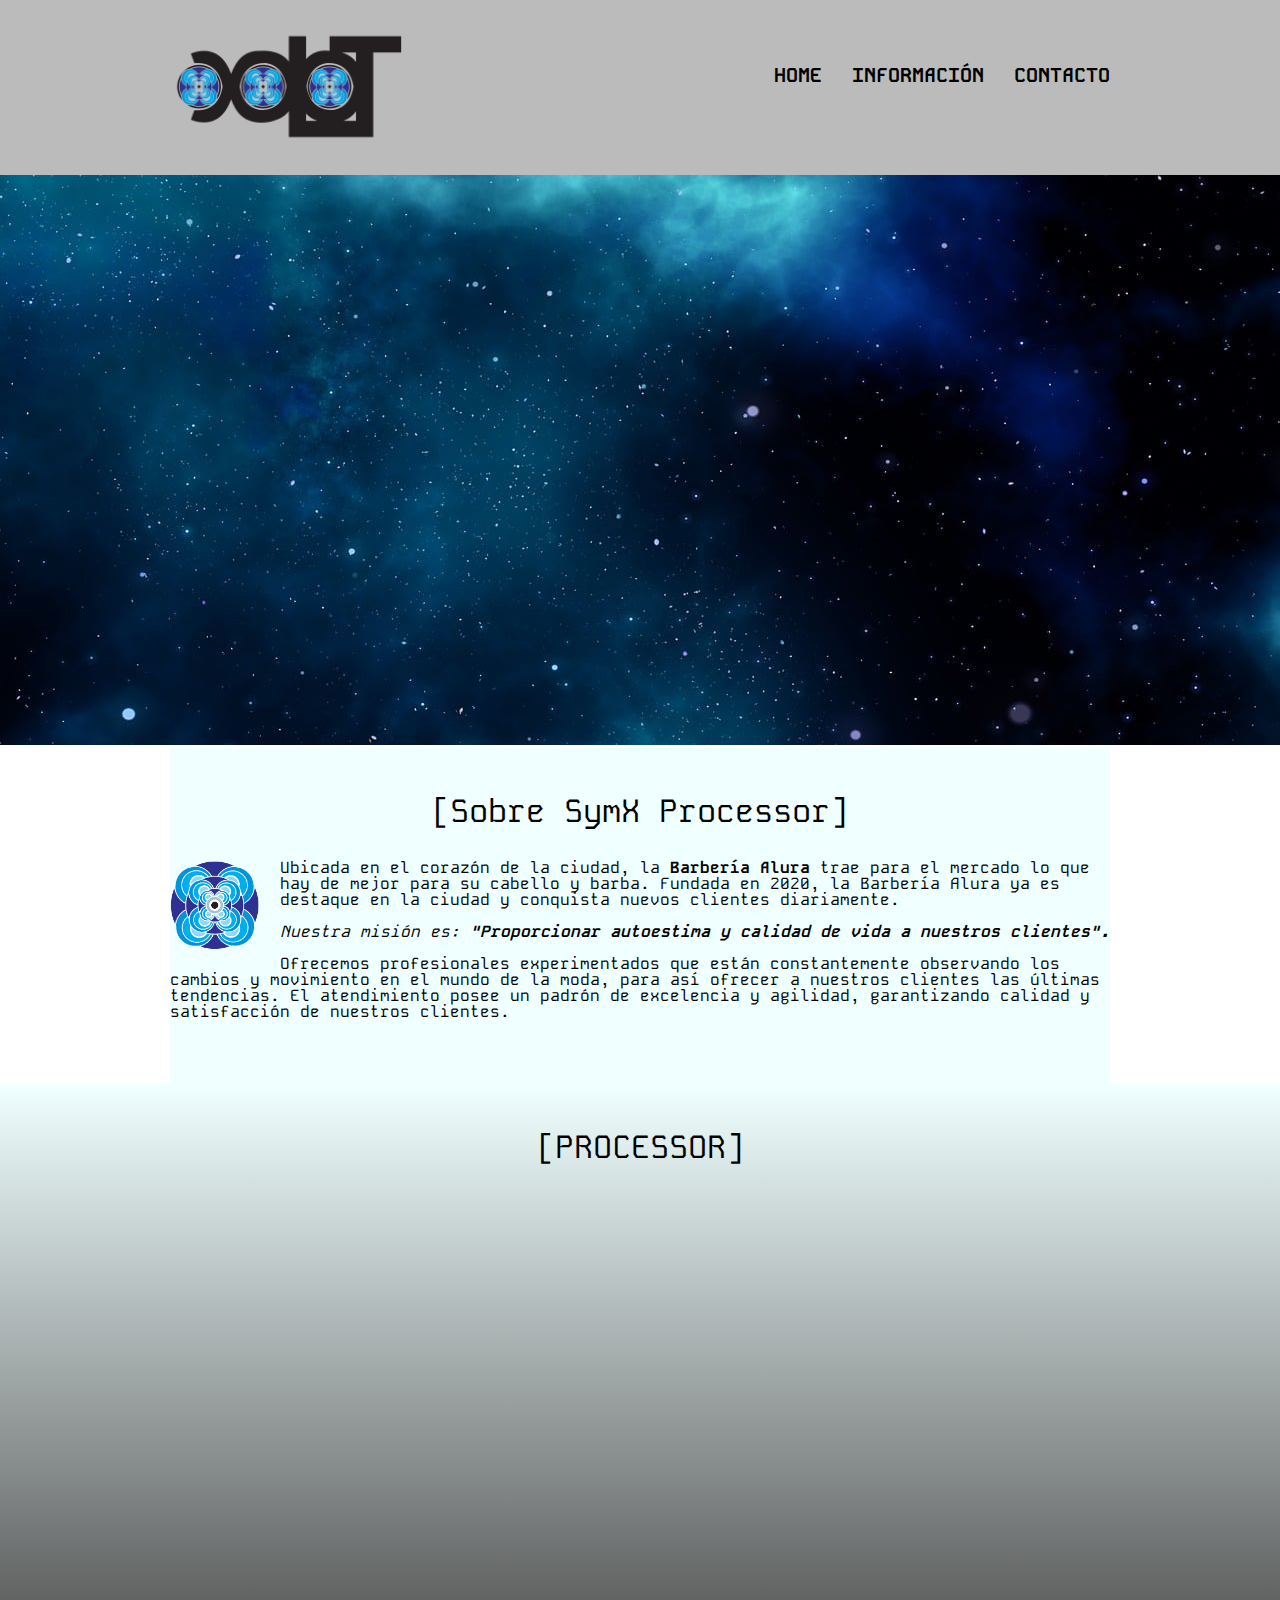
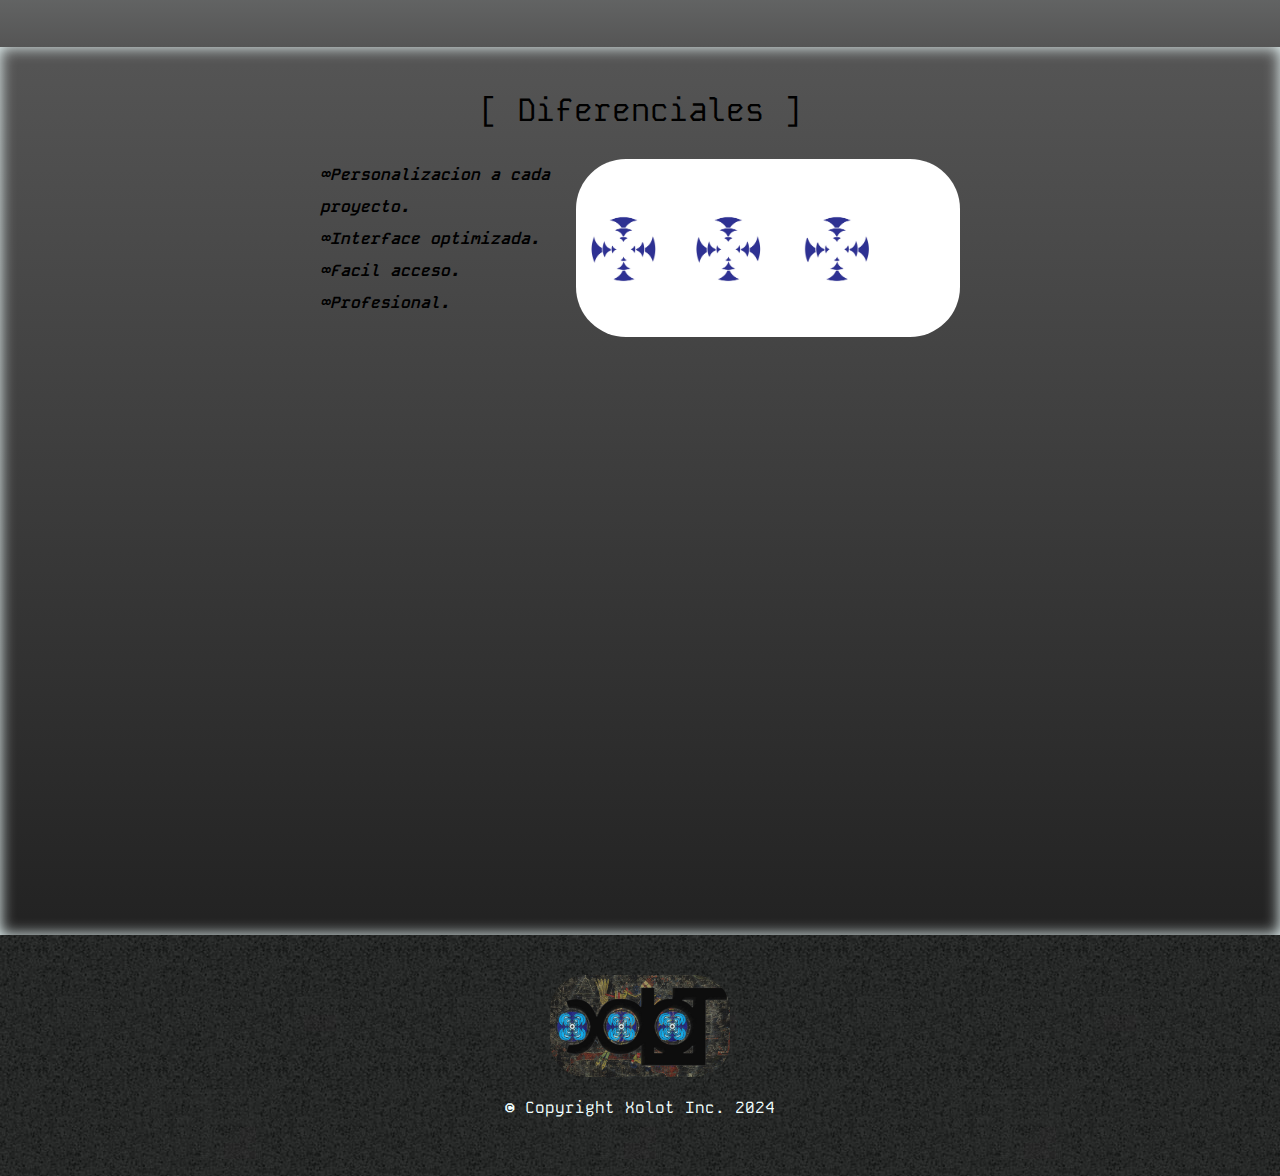
<file: index.html>
<!DOCTYPE html>

    <html lang="es">

         <head>
            <meta charset="UTF-8">
            <meta name="viewport" content="width=device-width">
            <title> SymXProcessor</title>
            <link rel="stylesheet" href="reset.css">
            <link rel="stylesheet" href="style.css">
            <link rel="preconnect" href="https://fonts.googleapis.com">
            <link rel="preconnect" href="https://fonts.gstatic.com" crossorigin>
            <link href="https://fonts.googleapis.com/css2?family=Kode+Mono:wght@400..700&display=swap" rel="stylesheet">
        </head>
       
        <body> 
           
            <header>
                <div class="caja">
                    <h1><img id="logo" src="imagenes/all.png" alt="Xolot Inc."></h1>
                    <nav>
                        <ul>
                            <li><a href="index.html">Home</a></li>
                            <li><a href="productos.html">Información</a></li>
                            <li><a href="contacto.html">Contacto</a></li>
                
                        </ul>
                    </nav>
                </div>
    
            </header>
        
            <img class="banner" src="banner/universe-banner.jpg">

            <main>
                <section class="principal">
                    <h2 class="titulo-principal">Sobre SymX Processor</h2>

                    <img class="circulo" src="imagenes/circle.png" alt="circulo magico">


                    <p>Ubicada en el corazón de la ciudad, la <strong>Barbería Alura</strong> trae para el mercado lo que hay de mejor para su cabello y barba. Fundada en 2020, la Barbería Alura ya es destaque en la ciudad y conquista nuevos clientes diariamente.</p>
    
                    <p id="mision" ><em> Nuestra misión es: <strong>"Proporcionar autoestima y calidad de vida a nuestros clientes".</strong></p></em>
    
                    <p>Ofrecemos profesionales experimentados que están constantemente observando los cambios y movimiento en el mundo de la moda, para así ofrecer a nuestros clientes las últimas tendencias. El atendimiento posee un padrón de excelencia y agilidad, garantizando calidad y satisfacción de nuestros clientes. </p>
    
                </section>

                <section class="mapa">
                    <h3 class="titulo-principal">PROCESSOR</h3>
                    <div class="mapa-contenido">
                        <iframe src="https://www.google.com/maps/embed?pb=!3m2!1sen!2smx!4v1709844543138!5m2!1sen!2smx!6m8!1m7!1s4JiZRzCubywAAAQvxgbyTg!2m2!1d29.56033317634041!2d-95.08527853869253!3f89.25781376728517!4f1.1580997796266104!5f0.7820865974627469" width="100%" height="400" style="border:skyblue;" allowfullscreen="" loading="lazy" referrerpolicy="no-referrer-when-downgrade"></iframe>

                    </div>
                  


                </section>
    
    
                <section class = "diferenciales">
                    <h3 class="titulo-principal"> Diferenciales </h3>
                    <div class="conteindif">
                        <ul class="listadif">
                            <li class="items">Personalizacion a cada proyecto.</li>
                            <li class="items">Interface optimizada.</li>
                            <li class="items">Facil acceso.</li>
                            <li class="items">Profesional.</li>
                        </ul><img src="imagenes/asf2as_3.jpg" class="imagenDif">
    

                    </div>
                    


                    <div class="video">
                        <iframe src="https://drive.google.com/file/d/1xFmPOGM75yrJ6RisifnTw4Qo0bXEQ7Q1/preview" width="100%" height="480" allow="autoplay"></iframe>
                    </div>
                    
    
                </section>


            </main>

            
            
            <footer>
                <img id="pie" src="imagenes/footer.jpg" alt="Xolot Inc.">
                <p class="copy"> &copy; Copyright Xolot Inc. 2024</p>
    
    
    
            </footer>
        </body>
    </html>
</file>
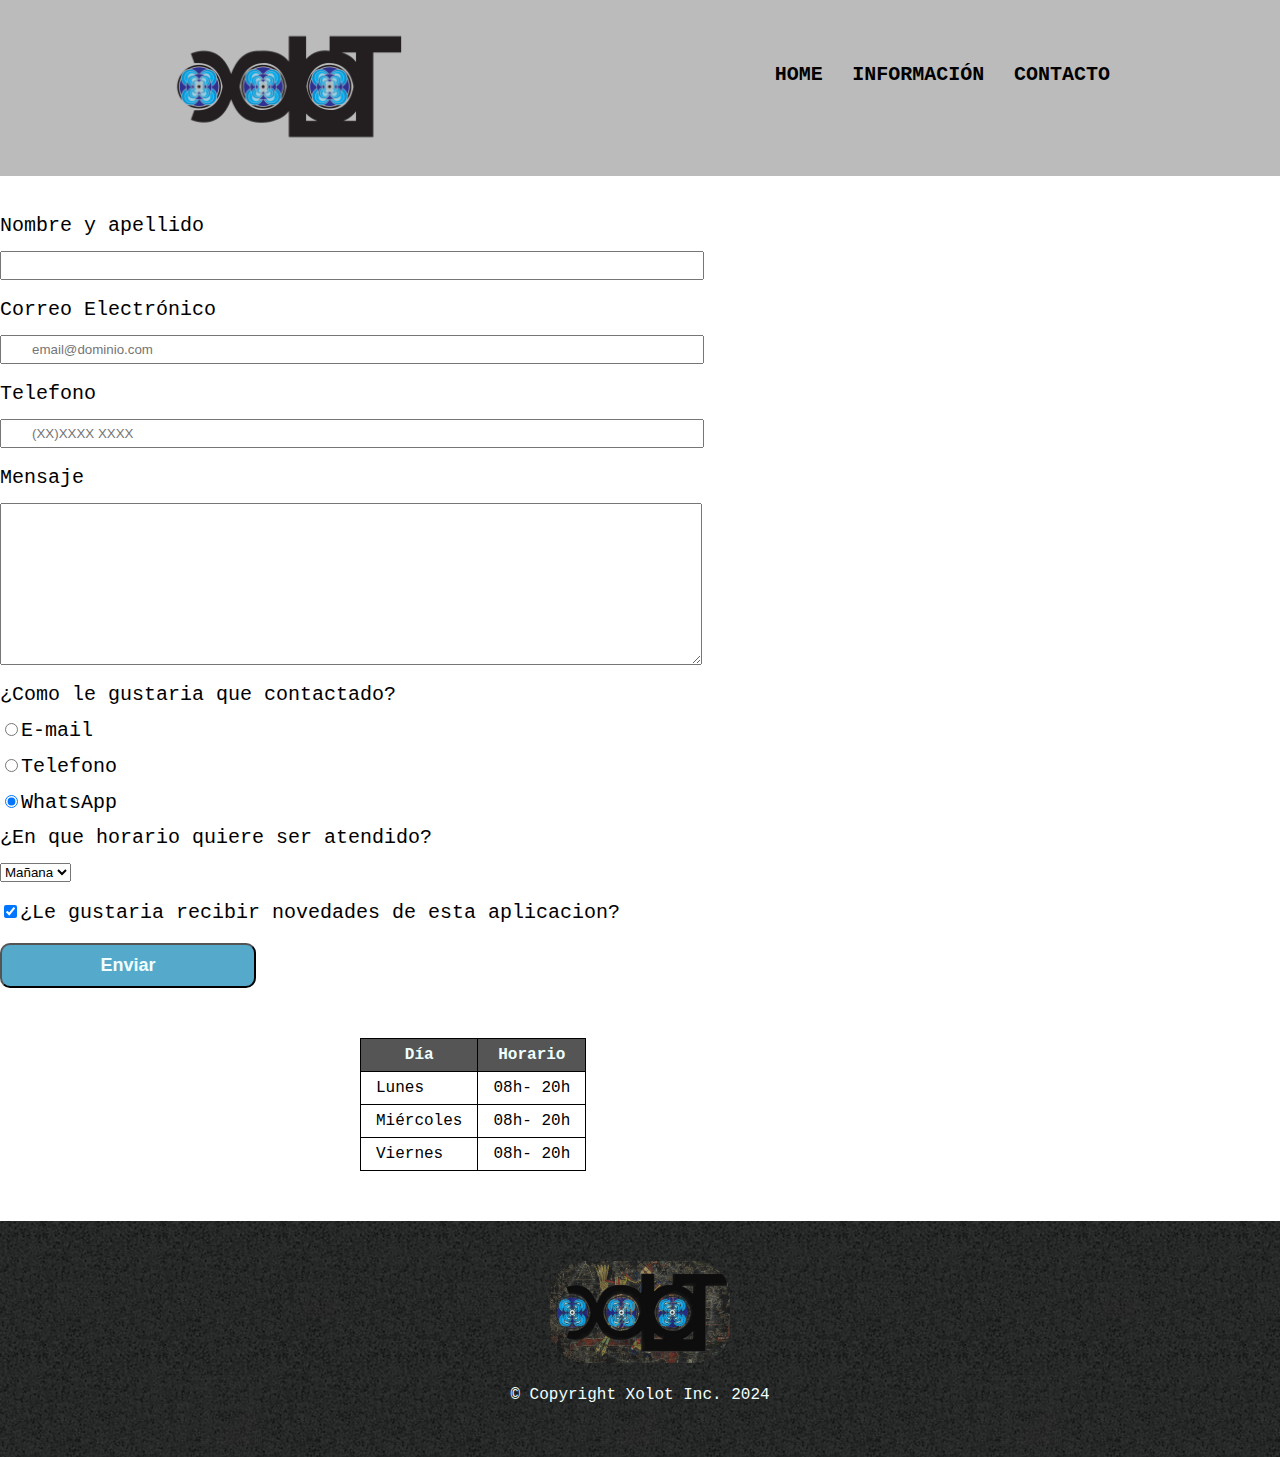
<file: contacto.html>
<!DOCTYPE html>

<html>
    <head>
        <meta charset="UTF-8">

        <title>Contacto - Xolot Inc.</title>

        <link rel="stylesheet" href="reset.css">
        <link rel="stylesheet" href="style.css">
    </head>

    <body>
        
        <header>
            <div class="caja">
                <h1><img id="logo" src="imagenes/all.png" alt="Xolot Inc."></h1>
                <nav>
                    <ul>
                        <li><a href="index.html">Home</a></li>
                        <li><a href="productos.html">Información</a></li>
                        <li><a href="contacto.html">Contacto</a></li>
            
                    </ul>
                </nav>
            </div>

        </header>

        <main>

            <form>
                <label for="nombreyapellido"> Nombre y apellido</label>
                <input type="text" id="nombreyapellido" class="input-padron" required>

                <label for="correo">Correo Electrónico</label>
                <input type="email" id="correo" class="input-padron" required placeholder="email@dominio.com">
                
                <label for="telefono">Telefono</label>
                <input type="tel" id="telefono" class="input-padron" required placeholder="(XX)XXXX XXXX">

                <label for="mensaje">Mensaje</label>
                <textarea id="mensaje" cols="70" rows="10" class="input-padron" required></textarea >


            <fieldset>
                <legend>¿Como le gustaria que contactado?</legend>

               <label for="radio-email"> <input  id="radio-email" name="contacto" value="email" type="radio">E-mail</label>
              

               <label for="radio-telefono"> <input  id="radio-telefono" name="contacto" value="Telefono" type="radio">Telefono</label>
              

               <label for="radio-whatsapp">  <input  id="radio-whatsapp" name="contacto" value="WhatsApp" type="radio" checked>WhatsApp</label>
             
            </fieldset>
           
            <fieldset>
                <legend>¿En que horario quiere ser atendido?</legend>
                <select>

                    <option>Mañana</option>
                    <option>Tarde</option>
                    <option>Noche</option>


                </select>

            </fieldset>
                <label class="checkbox"><input type="checkbox" checked>¿Le gustaria recibir novedades de esta aplicacion?</label>

                <input type="submit" value="Enviar" class="enviar">

            </form>
            <table>
                <thead>
                    <tr>
                        <th>Día</th>
                        <th>Horario</th>
                    </tr>
                </thead>
              <tbody>

                <tr>
                    <td>Lunes</td>
                    <td>08h- 20h</td>
                </tr>
                <tr>
                    <td>Miércoles</td>
                    <td>08h- 20h</td>
                </tr>
                <tr>
                    <td>Viernes</td>
                    <td>08h- 20h</td>
                </tr>

              </tbody>

            </table>

        </main>

        <footer>
             <img id="pie" src="imagenes/footer.jpg" alt="Xolot Inc.">
            <p class="copy"> &copy; Copyright Xolot Inc. 2024</p>



        </footer>



    </body>



</html>
</file>
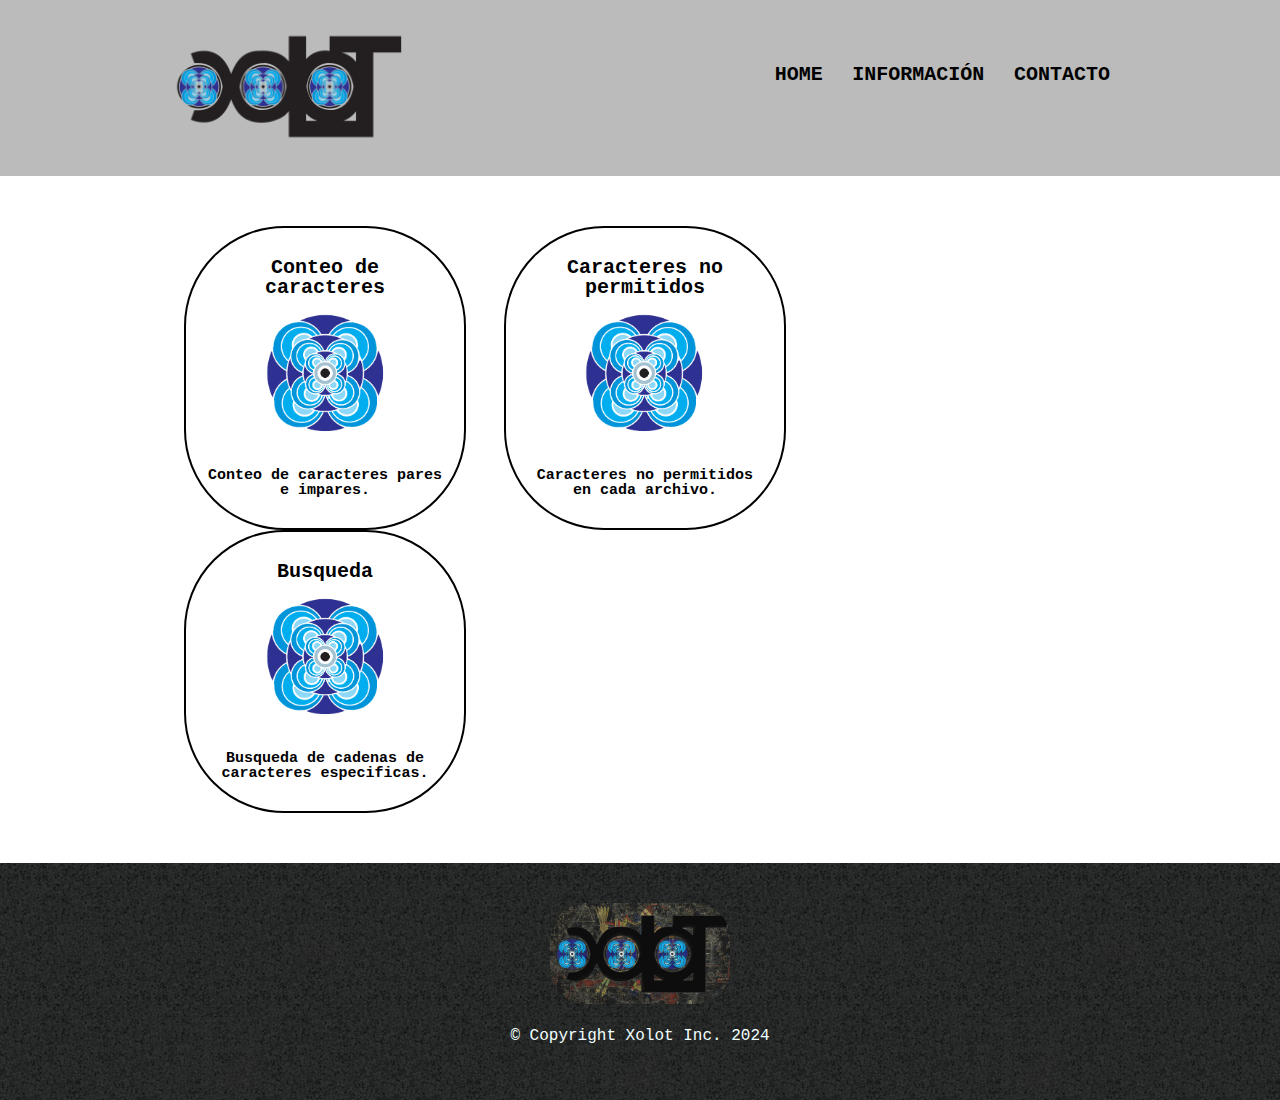
<file: productos.html>
<!DOCTYPE html>

<html>
    <head>
        <meta charset="UTF-8">

        <title>Caracteristicas - SymbX Processor</title>

        <link rel="stylesheet" href="reset.css">
        <link rel="stylesheet" href="style.css">
    </head>

    <body>
        
        <header>
            <div class="caja">
                <h1><img id="logo" src="imagenes/all.png"></h1>
                <nav>
                    <ul>
                        <li><a href="index.html">Home</a></li>
                        <li><a href="productos.html">Información</a></li>
                        <li><a href="contacto.html">Contacto</a></li>
            
                    </ul>
                </nav>
            </div>

        </header>
        <main>
            <ul class="productos">
                <li>
                    
                    <h2>Conteo de caracteres</h2>
                    <img id="circle" src="imagenes/circle.png">
                    <p class="caracteres">Conteo de caracteres pares e impares.</p>
                    <p></p>
                    
                </li>
                <li>
                    <h2>Caracteres no permitidos</h2>
                    <img id="circle" src="imagenes/circle.png">
                    <p class="caracteres">Caracteres no permitidos en cada archivo.</p>
                    <p></p>
                    
                </li>
                <li>
                    <h2>Busqueda</h2>
                    <img id="circle" src="imagenes/circle.png">
                    <p class="caracteres">Busqueda de cadenas de caracteres especificas.</p>
                    <p></p>
                    
                </li>


            </ul>

        </main>
        <footer>
             <img id="pie" src="imagenes/footer.jpg" alt="Xolot Inc.">
            <p class="copy"> &copy; Copyright Xolot Inc. 2024</p>



        </footer>



    </body>



</html>
</file>
<file: style.css>
body{

      font-family: "Kode Mono", monospace;
      font-optical-sizing: auto;
      font-weight: <weight>;
      font-style: normal;
  }

header{
    background-color: #BBBBBB;
    padding: 20px 0;
}

.caja {
    width: 940px;
    position: relative;
    margin: 0 auto;
}

nav {
    position: absolute;
    top: 45px;
    right: 0;
}

#logo{
 width: 25%;

}

#logo:hover{
    width: 30%;
}

nav li{
    display: inline;
    margin: 0 0 0 20px;
}

nav a{
    text-transform: uppercase;
    color: #000000;
    font-weight: bold;
    font-size: 20px;
    text-decoration: none;
}

nav a:hover{
    color: blue;
    text-decoration: underline;
}

.productos{
    width: 940px;
    margin: 0 auto;
    padding: 50px;
  

}
.productos li{
    display: inline-block;
    text-align: center;
    width: 30%;
    vertical-align: top;
    margin: 0 1.5%;
    padding: 30px 20px;
    box-sizing:border-box ;
    border: 2px solid #000000;
    border-radius: 100px ;
}

.productos li:hover{
    border-color: #55AACC;
}
.productos li:active{
    border-color: aquamarine;
}

#circle{
    width: 50%;
    padding-top: 15px;
    padding-bottom: 20px;
}

.productos h2{
    font-size:  20px;
    font-weight: bold;
}


.productos li:hover h2{
    font-size: 26px;
}

#circle:hover{
    width: 70%;
}


.caracteres{
    font-size: 15px;
    font-weight: bold;
    margin-top: 10px;
}

footer{
    text-align: center;
    opacity: 95%;
    background: url(imagenes/bg.jpg);
    padding: 40px;
}

.copy{
    color: azure;
    size: 13px;
    margin: 20px;
}

#pie {
    width: 15%;
    border-radius: 35px;
}

form{

    margin: 40px 0;
}

form label, form legend{
    display: block;
    font-size: 20px;
    margin: 0 0 15px;

}
.input-padron{
    display: block;
    margin: 0 0 20px;
    padding: 5px 30px;
    width: 50%;
}

.checkbox{
    margin: 20px 0;
}

.enviar{
    width: 20%;
    padding: 10px 0;
    font-size: 18px;
    font-weight: bold;
    color: azure;
    background: #55AACC;
    border-radius: 10px;
    transition: 0.5s all;
    cursor: pointer;
}

.enviar:hover{
    background: #053e92;
    transform: scale(1.15);
}

table{

margin: 50px 360px;

}

thead{

    background: #555555;
    color: azure;
    font-weight: bold;
}
td, th{
    border: 1px solid #000000;
    padding: 8px 15px;
}

/*CSS home*/
/* ------------------------------------ */

.banner{

    width: 100%;
}

/* selectores avanzados
main > p{
    background: red;
}

img + p{
    background: yellow;
}

img ~ p{
    background: blue;
}

.principal p:not(#mision)
{
    background: #55AACC;
}

*-------------------------------------*/

.principal{
    padding: 3em 0;
    background: azure;
    width: 940px;
    margin: 0 auto;
}

.titulo-principal{

    text-align: center;
    font-size: 2em;
    margin: 0 0 1em;
    clear: left;
   
}

.titulo-principal:hover{

    color:rgba(0, 0, 0, 0.3);
    text-shadow: 2px 2px #053e92;
}


.titulo-principal::before{
    content: "[";
}

.titulo-principal::after{
    content: "]";
}

.principal p{

    margin: 0 0 1em;

}

.principal strong{
    font-weight: bold;
}

.principal em{
    font-style: italic;
}

/*  aqui hay un ejemplo de calculo en CSS*/
.circulo{
    width: calc(40% - (26px*11));
    float: left;
    margin: 0 20px 20px 0;
}
/*-------------------------------*/
.mapa{
    padding: 3em 0;
    background: linear-gradient(azure, #555555) ;
}

.mapa-contenido{
width: 940px;
margin: 0 auto;

}

.diferenciales{

padding: 3em 0;
background:linear-gradient(#555555,#222222) ;
box-shadow: inset 0 0 15px azure;
}

.conteindif{

    width: 640px;
    margin: 0 auto;
}

.listadif{
    width: 40%;
    display: inline-block;
    vertical-align: top;
}

.items{

line-height: 2;
}

.items:before{
content: "∞";

}


.items:nth-child(n){

    font-weight: bold;
    font-style: italic;


}

/*Aqui editemos la imagen de diferenciales*/
/*     

*/


.imagenDif{
    width: 60%;
    border-radius: 50px;


}

.imagenDif:hover{
    opacity: 80%;
    border-radius: 50px;
    transition: 500ms;
    box-shadow: 10px 10px 15px 10px #000000;

}


/*    */


.video{
    width: 540px;
    margin: 2em auto;
}

@media screen and (max-width:940px) {
    h1{

        text-align: center;
    }
    nav{
        position: static;
    }
 
.caja, .principal, .mapa-contenido, .conteindif, .video{
width: auto;
}

.listadif, .imagenDif{
    width: 100%;
}

}
</file>
